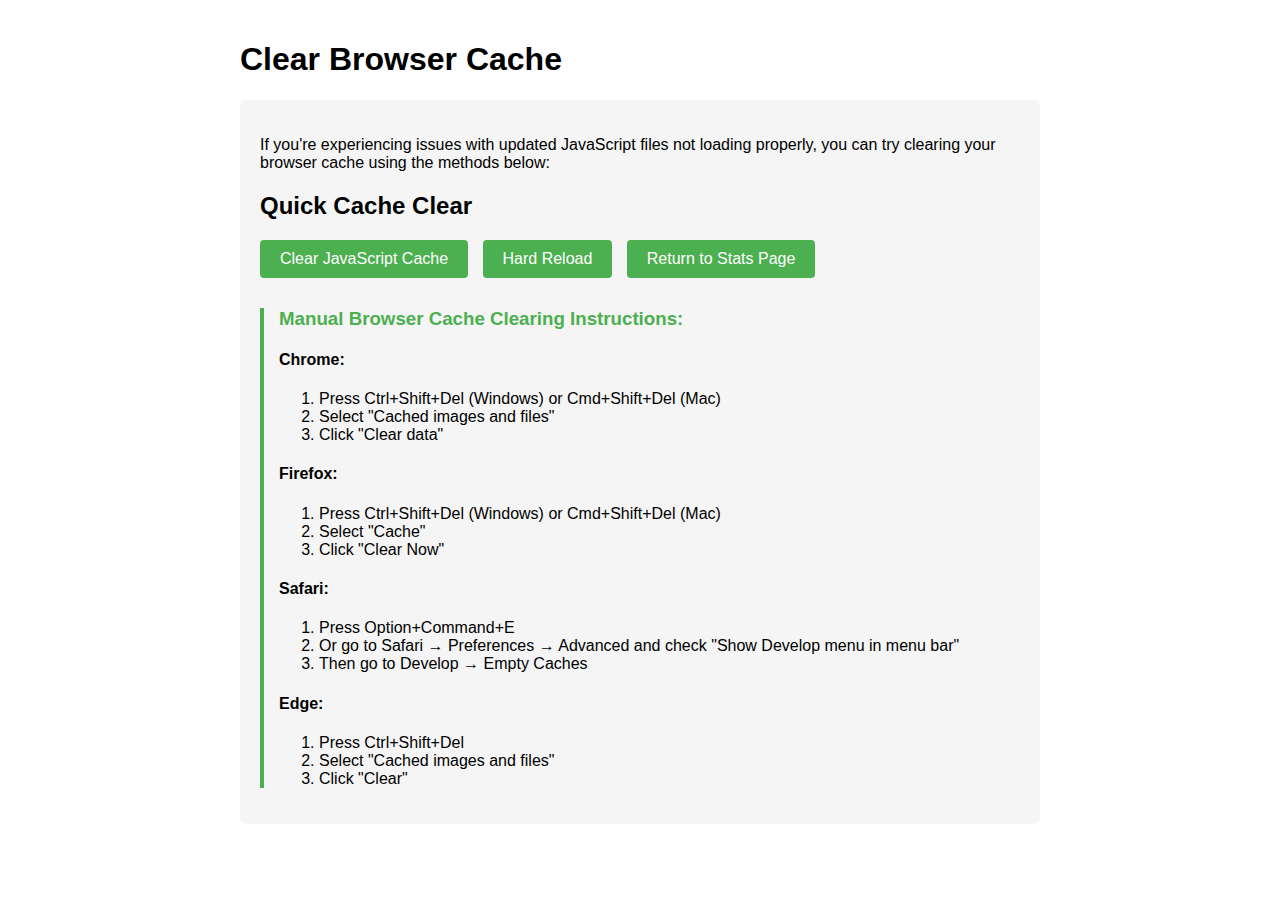
<file: clear-cache.html>
<!DOCTYPE html>
<html lang="lv">
<head>
    <meta charset="UTF-8">
    <meta name="viewport" content="width=device-width, initial-scale=1.0">
    <title>Clear Browser Cache</title>
    <style>
        body {
            font-family: Arial, sans-serif;
            max-width: 800px;
            margin: 0 auto;
            padding: 20px;
        }
        .container {
            background-color: #f5f5f5;
            padding: 20px;
            border-radius: 5px;
            margin-top: 20px;
        }
        button {
            background-color: #4CAF50;
            color: white;
            padding: 10px 20px;
            border: none;
            border-radius: 4px;
            cursor: pointer;
            font-size: 16px;
            margin-right: 10px;
            margin-bottom: 10px;
        }
        button:hover {
            background-color: #45a049;
        }
        .instructions {
            margin-top: 20px;
            border-left: 4px solid #4CAF50;
            padding-left: 15px;
        }
        h3 {
            color: #4CAF50;
        }
    </style>
</head>
<body>
    <h1>Clear Browser Cache</h1>
    <div class="container">
        <p>If you're experiencing issues with updated JavaScript files not loading properly, you can try clearing your browser cache using the methods below:</p>
        
        <h2>Quick Cache Clear</h2>
        <button onclick="clearCache()">Clear JavaScript Cache</button>
        <button onclick="location.reload(true)">Hard Reload</button>
        <button onclick="window.location.href='league-stats.html'">Return to Stats Page</button>
        
        <div class="instructions">
            <h3>Manual Browser Cache Clearing Instructions:</h3>
            <h4>Chrome:</h4>
            <ol>
                <li>Press Ctrl+Shift+Del (Windows) or Cmd+Shift+Del (Mac)</li>
                <li>Select "Cached images and files"</li>
                <li>Click "Clear data"</li>
            </ol>
            
            <h4>Firefox:</h4>
            <ol>
                <li>Press Ctrl+Shift+Del (Windows) or Cmd+Shift+Del (Mac)</li>
                <li>Select "Cache"</li>
                <li>Click "Clear Now"</li>
            </ol>
            
            <h4>Safari:</h4>
            <ol>
                <li>Press Option+Command+E</li>
                <li>Or go to Safari → Preferences → Advanced and check "Show Develop menu in menu bar"</li>
                <li>Then go to Develop → Empty Caches</li>
            </ol>
            
            <h4>Edge:</h4>
            <ol>
                <li>Press Ctrl+Shift+Del</li>
                <li>Select "Cached images and files"</li>
                <li>Click "Clear"</li>
            </ol>
        </div>
    </div>
    
    <script>
        function clearCache() {
            // Add a version parameter to force reload of the JavaScript file
            const cacheBuster = new Date().getTime();
            const scriptElement = document.createElement('script');
            scriptElement.src = `league-stats.js?v=${cacheBuster}`;
            document.head.appendChild(scriptElement);
            
            // Force reload of the page after a short delay
            setTimeout(() => {
                window.location.href = `league-stats.html?v=${cacheBuster}`;
            }, 1000);
            
            alert("Cache cleared! The page will reload in a moment.");
        }
    </script>
</body>
</html>
</file>
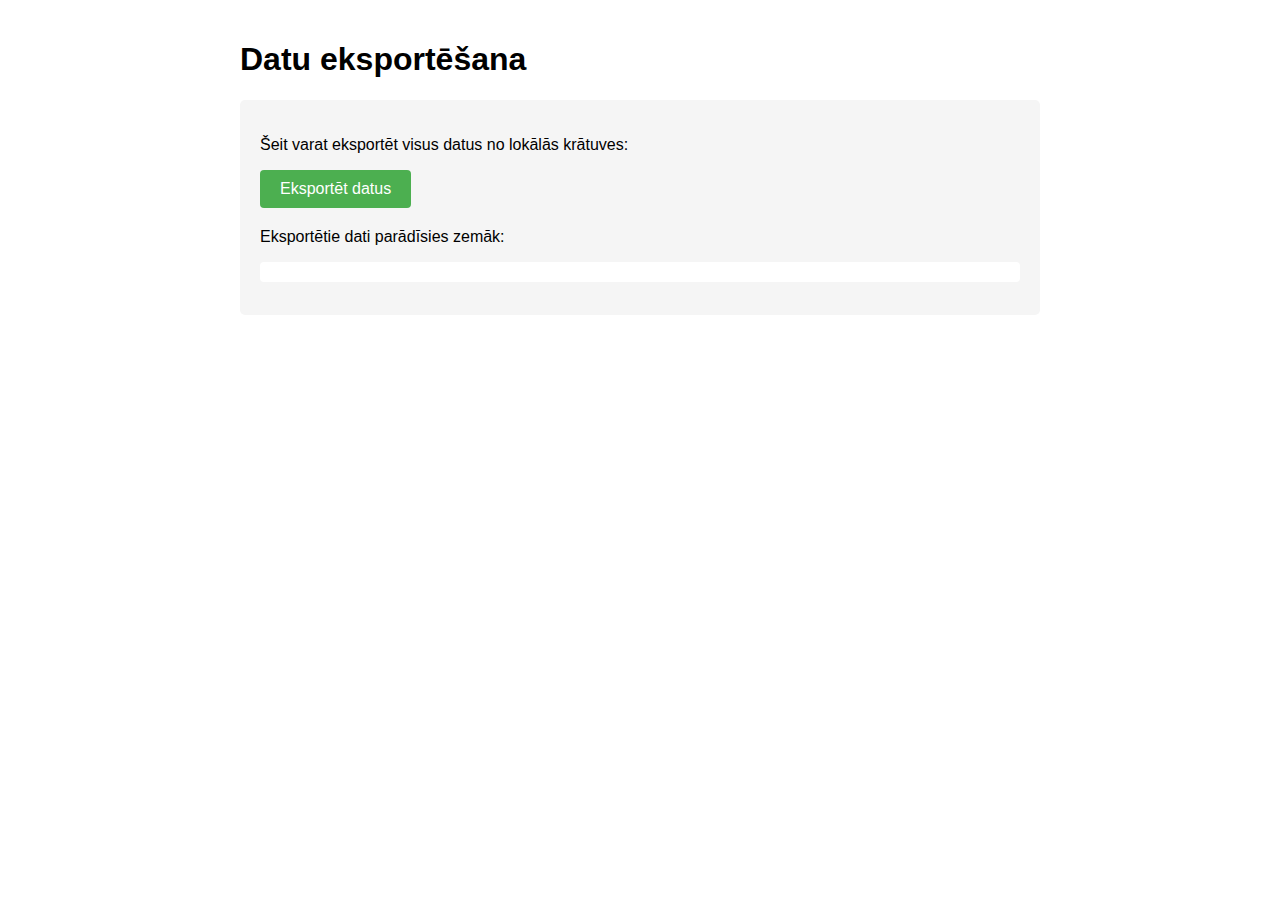
<file: export.html>
<!DOCTYPE html>
<html lang="lv">
<head>
    <meta charset="UTF-8">
    <meta name="viewport" content="width=device-width, initial-scale=1.0">
    <title>Datu eksportēšana</title>
    <style>
        body {
            font-family: Arial, sans-serif;
            max-width: 800px;
            margin: 0 auto;
            padding: 20px;
        }
        .container {
            background-color: #f5f5f5;
            padding: 20px;
            border-radius: 5px;
            margin-top: 20px;
        }
        button {
            background-color: #4CAF50;
            color: white;
            padding: 10px 20px;
            border: none;
            border-radius: 4px;
            cursor: pointer;
            font-size: 16px;
        }
        button:hover {
            background-color: #45a049;
        }
        pre {
            background-color: #fff;
            padding: 10px;
            border-radius: 4px;
            overflow-x: auto;
        }
    </style>
</head>
<body>
    <h1>Datu eksportēšana</h1>
    <div class="container">
        <p>Šeit varat eksportēt visus datus no lokālās krātuves:</p>
        <button onclick="exportData()">Eksportēt datus</button>
        <div id="output" style="margin-top: 20px;">
            <p>Eksportētie dati parādīsies zemāk:</p>
            <pre id="dataOutput"></pre>
        </div>
    </div>

    <script>
        function exportData() {
            // Collect all local storage data
            const exportData = {};
            
            // Get all keys from localStorage
            for (let i = 0; i < localStorage.length; i++) {
                const key = localStorage.key(i);
                try {
                    exportData[key] = JSON.parse(localStorage.getItem(key));
                } catch (e) {
                    exportData[key] = localStorage.getItem(key);
                }
            }

            // Display the data
            document.getElementById('dataOutput').textContent = JSON.stringify(exportData, null, 2);

            // Create download link
            const blob = new Blob([JSON.stringify(exportData, null, 2)], { type: 'application/json' });
            const url = URL.createObjectURL(blob);
            const a = document.createElement('a');
            a.href = url;
            a.download = 'stats.json';
            document.body.appendChild(a);
            a.click();
            document.body.removeChild(a);
            URL.revokeObjectURL(url);
        }
    </script>
</body>
</html>
</file>
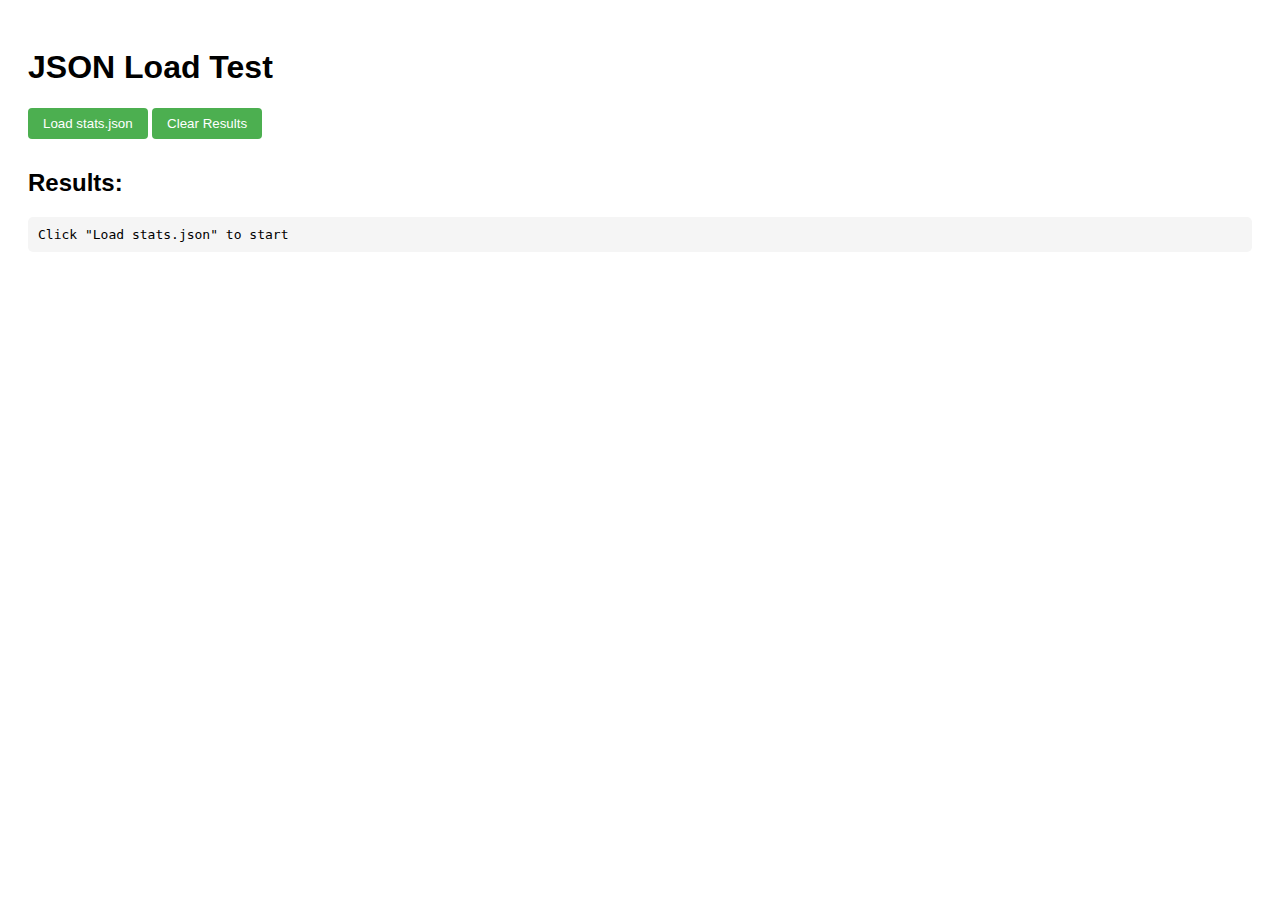
<file: test.html>
<!DOCTYPE html>
<html lang="en">
<head>
    <meta charset="UTF-8">
    <meta name="viewport" content="width=device-width, initial-scale=1.0">
    <title>JSON Load Test</title>
    <style>
        body {
            font-family: Arial, sans-serif;
            padding: 20px;
        }
        pre {
            background-color: #f5f5f5;
            padding: 10px;
            border-radius: 5px;
            overflow: auto;
        }
        button {
            padding: 8px 15px;
            background-color: #4CAF50;
            color: white;
            border: none;
            border-radius: 4px;
            cursor: pointer;
            margin-bottom: 10px;
        }
        button:hover {
            background-color: #45a049;
        }
    </style>
</head>
<body>
    <h1>JSON Load Test</h1>
    <button id="loadBtn">Load stats.json</button>
    <button id="clearBtn">Clear Results</button>
    <div id="result">
        <h2>Results:</h2>
        <pre id="output">Click "Load stats.json" to start</pre>
    </div>

    <script>
        document.getElementById('loadBtn').addEventListener('click', loadStatsJson);
        document.getElementById('clearBtn').addEventListener('click', clearResults);

        function loadStatsJson() {
            const output = document.getElementById('output');
            output.textContent = 'Loading stats.json...';

            fetch('stats.json')
                .then(response => {
                    output.textContent += `\nResponse status: ${response.status} ${response.statusText}`;
                    if (!response.ok) {
                        throw new Error(`Failed to load: ${response.status} ${response.statusText}`);
                    }
                    return response.json();
                })
                .then(data => {
                    output.textContent += '\nSuccessfully loaded JSON data:';
                    output.textContent += '\n' + JSON.stringify(data, null, 2).substring(0, 1000) + '...';
                    
                    // Check the structure
                    output.textContent += '\n\nData structure:';
                    output.textContent += '\nKeys: ' + Object.keys(data).join(', ');
                    
                    // Check for team player lists
                    const teamKeys = Object.keys(data).filter(key => key.startsWith('players_'));
                    output.textContent += '\nTeam keys: ' + teamKeys.join(', ');
                    
                    // Check for game stats
                    const gameKeys = Object.keys(data).filter(key => key.startsWith('stats_'));
                    output.textContent += '\nGame keys: ' + gameKeys.join(', ');
                    
                    if (gameKeys.length > 0) {
                        const firstGameKey = gameKeys[0];
                        output.textContent += `\n\nExample game stats structure (${firstGameKey}):`;
                        output.textContent += '\nTeams: ' + Object.keys(data[firstGameKey]).join(', ');
                        
                        const firstTeam = Object.keys(data[firstGameKey])[0];
                        if (firstTeam) {
                            output.textContent += `\nStat types for ${firstTeam}: ` + 
                                Object.keys(data[firstGameKey][firstTeam]).join(', ');
                        }
                    }
                })
                .catch(error => {
                    output.textContent += '\nError: ' + error.message;
                });
        }

        function clearResults() {
            document.getElementById('output').textContent = 'Click "Load stats.json" to start';
        }
    </script>
</body>
</html>
</file>
